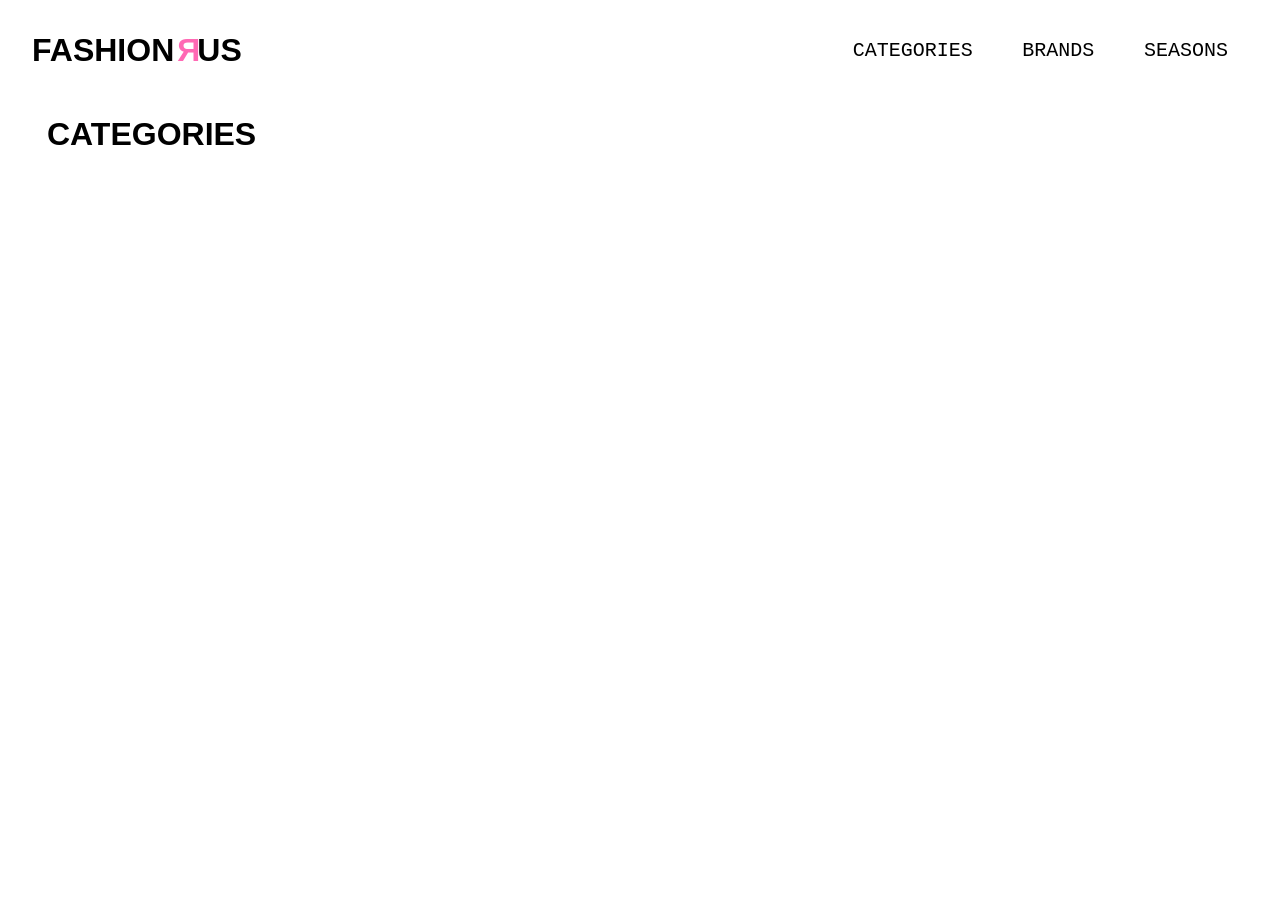
<file: index.html>
<!doctype html>
<html lang="en">
  <head>
    <meta charset="UTF-8" />
    <meta name="viewport" content="width=device-width, initial-scale=1.0" />
    <link rel="stylesheet" href="css/index.css" />
    <link rel="stylesheet" href="css/header.css" />

    <title>Document</title>
  </head>
  <body>
    <main>
      <header class="headernav">
        <a href="#">
          <h1>Fashion<span>R </span>Us</h1>
        </a>
        <nav class="smallpush">
          <a href="/">Categories</a>
          <a href="/">Brands</a>
          <a href="/">Seasons</a>
        </nav>
      </header>
      <h2 class="category-title">Categories</h2>
      <section class="categorylist" id="categorylist"></section>
    </main>
    <script src="js/index.js"></script>
  </body>
</html>
</file>
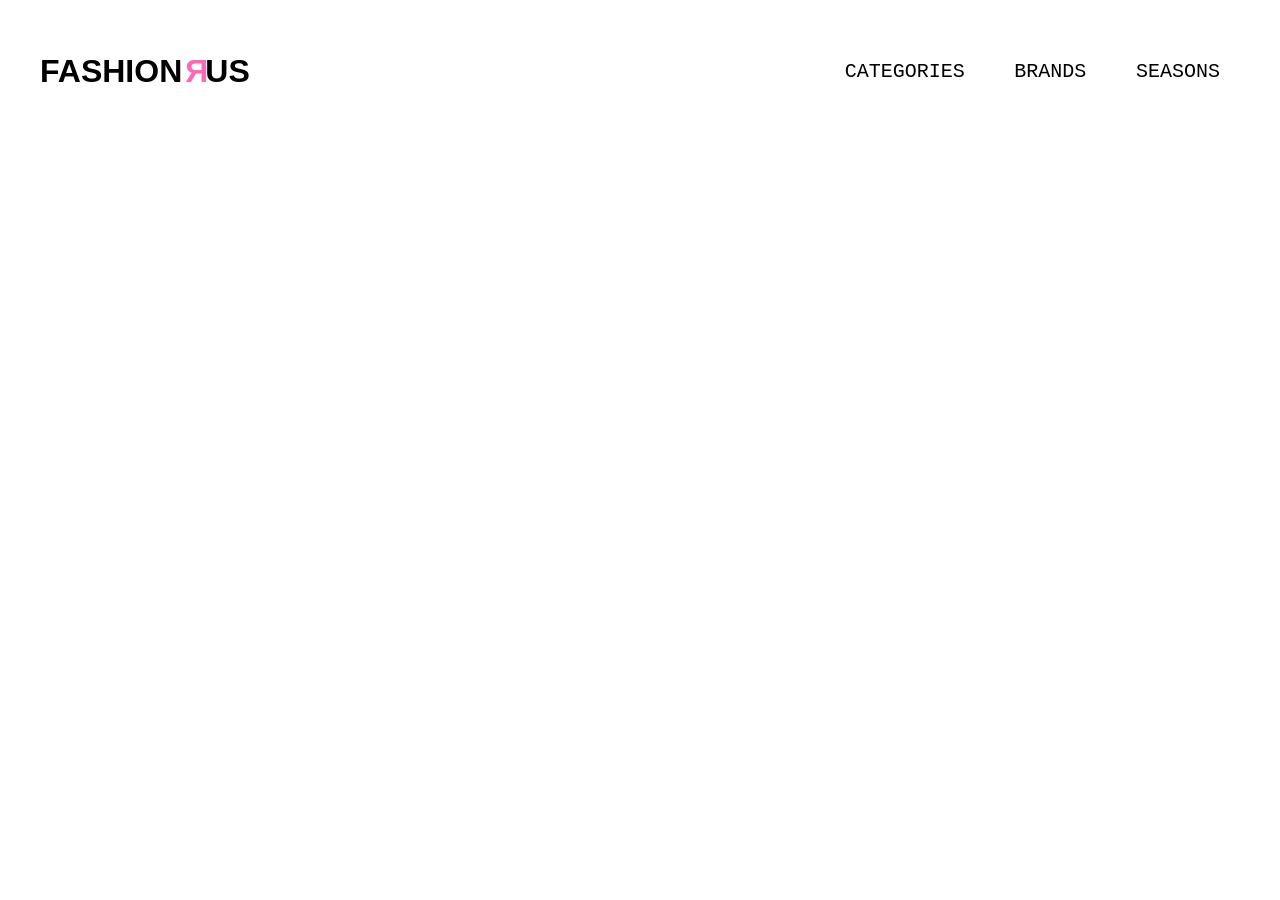
<file: product.html>
<!doctype html>
<html lang="en">
  <head>
    <meta charset="UTF-8" />
    <meta name="viewport" content="width=device-width, initial-scale=1.0" />
    <link rel="stylesheet" href="css/product.css" />
    <link rel="stylesheet" href="css/header.css" />

    <script src="js/product.js" defer></script>
    <title>Document</title>
  </head>
  <body>
    <header class="headernav">
      <a href="#">
        <h1>Fashion<span>R </span>Us</h1>
      </a>
      <nav class="smallpush">
        <a href="/">Categories</a>
        <a href="/">Brands</a>
        <a href="/">Seasons</a>
      </nav>
    </header>

    <main id="productContainer">
      <!-- <figure>
        <img src="https://kea-alt-del.dk/t7/images/webp/640/1599.webp" alt="Product Image" class="productImage" />
        <span class="saleLabel">Udsalg!</span>
      </figure>

      <section class="productDetails">
        <div class="productInfo">
          <h2 class="productnameInfo">Product Information</h2>

          <p class="productModelName"><span class="bold">Model name</span>Product Name</p>

          <p class="productColor"><span class="bold">Color</span>Green</p>

          <p class="productNumber"><span class="bold">Inventory number</span>1163</p>
        </div>

        <div class="purchaseArea">
          <h2 class="productName">Product Name</h2>

          <div class="productMeta">
            <p class="articleType"><span class="bold">Type</span>Caps</p>
            <p class="productCategory"><span class="bold">Category</span>Accessories</p>
            <p class="productPrice"><span class="bold">Price</span>350,-</p>

            <p>Choose a size</p>
            <select>
              <option value="small">Small</option>
              <option value="medium">Medium</option>
              <option value="large">Large</option>
            </select>
          </div>

          <button class="buyButton">Buy Now</button>
        </div>
      </section> -->
    </main>
  </body>
</html>
</file>
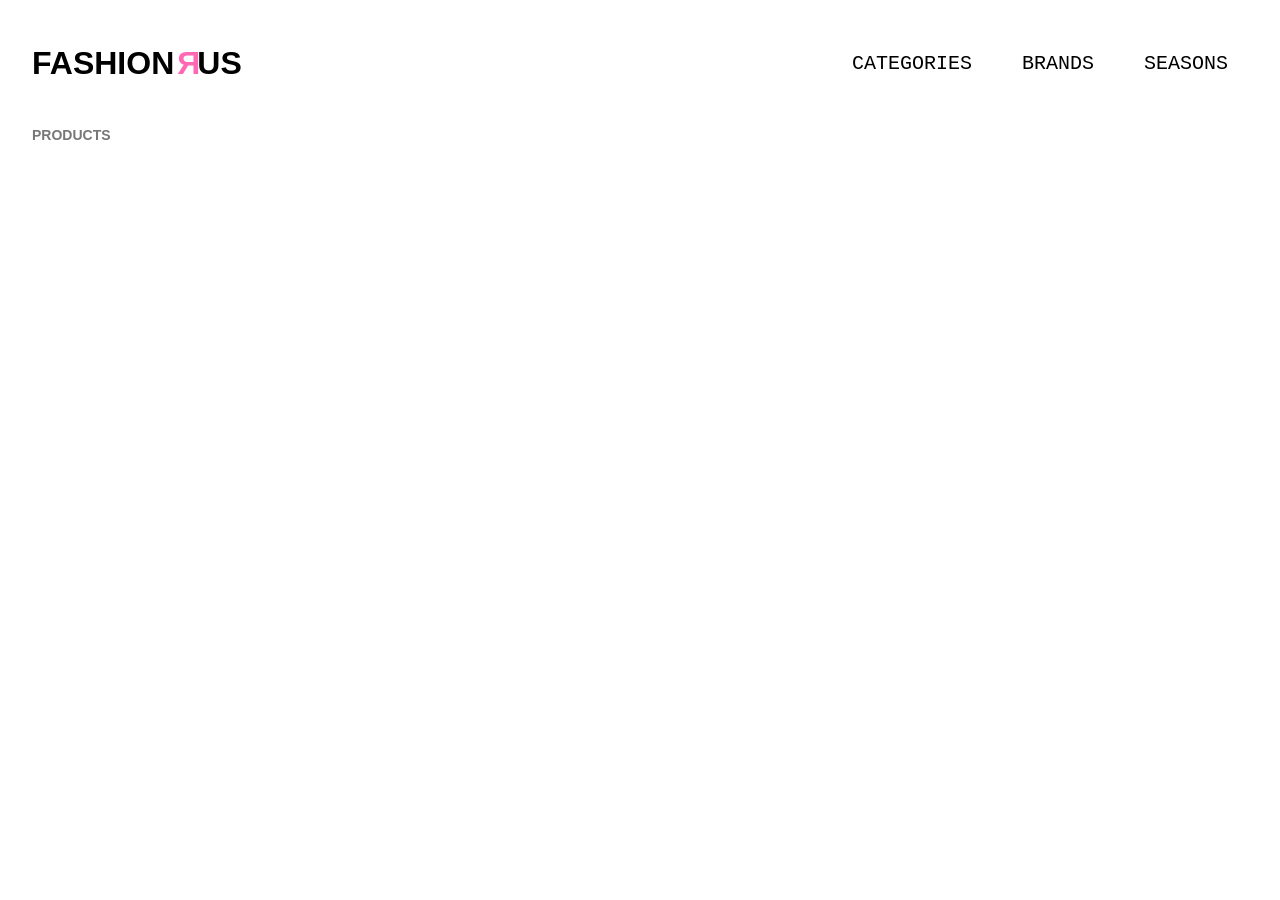
<file: productlist.html>
<!doctype html>
<html lang="en">
  <head>
    <meta charset="UTF-8" />
    <meta name="viewport" content="width=device-width, initial-scale=1.0" />
    <link rel="stylesheet" href="css/productlist.css" />
    <link rel="stylesheet" href="css/header.css" />
    <script src="js/productlist.js" defer></script>
    <title>Document</title>
  </head>
  <body class="product-content">
    <header class="headernav">
      <a href="#">
        <h1>Fashion<span>R </span>Us</h1>
      </a>
      <nav class="smallpush">
        <a href="/">Categories</a>
        <a href="/">Brands</a>
        <a href="/">Seasons</a>
      </nav>
    </header>
    <main>
      <h2 class="category-title">Products</h2>
    </main>
  </body>
</html>
</file>
<file: css/index.css>
* {
  margin: 0;
  padding: 0;
  box-sizing: border-box;
}

.categorylist {
  display: grid;
  grid-template-columns: repeat(3, 1fr);
  gap: 20px;
  padding-left: 3em;
  padding-right: 3em;
}
/* 
.headernav nav {
  display: flex;
  justify-content: space-between;
  align-items: center;
  margin: 2em; 
} */
.category-title {
  font-size: 2em;
  margin: 47px;
}
.categorylist a {
  text-decoration: none;
  color: rgb(0, 0, 0);
  font-family: Arial;
  font-size: 20px;
  text-align: center;
  background-color: hotpink;
  padding: 40px 20px;
  align-items: center;
  border: 2px solid #000000;
}
.categorylist a:hover {
  background-color: black;
  color: hotpink;
  transform: translateY(-10px);
  transition: all 0.3s ease;
}
</file>
<file: css/header.css>
@font-face {
  font-family: "CourierPrime-Regular";
  src: url(../fonts/CourierPrime-Regular.woff);
}

.courier-prime-regular {
  font-family: "Courier Prime", monospace;
  font-weight: 400;
  font-style: normal;
}

body {
  font-family: "CourierPrime-Regular";
  background: #fff;
}
@media screen and (min-width: 700px) {
  .headernav {
    display: flex;
    align-items: center;
    justify-content: space-between;
  }
}

.headernav {
  /* margin-right: auto; */
  font-family: "Courier New", Courier, monospace;
  margin: 2em;
  text-transform: uppercase;
  font-weight: 500;
}

.headernav > a {
  display: block;
  text-decoration: none;
}

h2 {
  font-family: "Arial";
  text-transform: uppercase;
}

.headernav h1 span {
  display: inline-block;
  transform: scaleX(-1) translateX(-0.2rem);
  color: hotpink;
}
.headernav h1 {
  font-family: Arial;
  font-size: 32px;
  color: black;
}
.headernav > * {
  margin: 0;
}

.smallpush a {
  font-size: 20px;

  color: #000000;
  text-decoration: none;
  margin: 1em;
}
.smallpush {
  gap: 10px;
}
.smallpush a:hover {
  text-decoration: underline;
  color: deeppink;
}
</file>
<file: css/product.css>
/* MAIN LAYOUT: image | info | purchase */
#productContainer {
  display: grid;
  grid-template-columns: 520px 1fr 420px;
  gap: 2.5rem;
  max-width: 1300px;
  margin: 3rem auto;
  padding: 0 2rem;
  align-items: start;
}

/* Put image in column 1 */
figure {
  margin: 0;
  position: relative;
  grid-column: 1;
}

.productImage {
  width: 100%;
  height: auto;
  display: block;
}

/* Make productDetails act like it isn't a "box" (so children can sit in grid columns) */
.productDetails {
  display: contents;
}

/* INFO stays in column 2 */
.productInfo {
  grid-column: 2;
}

.productInfo p {
  margin: 0.4rem 0;
}

.discount-tag {
  position: absolute;
  bottom: 10px;
  right: 10px;
  background-color: #e53935;
  color: white;
  padding: 10px 14px;
  font-size: 14px;
  font-weight: 700;
  font-family: Helvetica, sans-serif;
}
.new-price {
  display: none;
}

.discounted .new-price {
  display: flex;
  color: red;
}
.discounted .old-price {
  color: #777;
  margin-right: 8px;
  text-decoration: line-through;
}
/* Labels align nicely */
.bold {
  font-family: "Arial";
  text-transform: uppercase;
  font-weight: 900;
  display: inline-block;
  min-width: 170px;
}

/* PURCHASE AREA goes in column 3 */
.purchaseArea {
  grid-column: 3;
}

/* Big title */
.purchaseArea .productName {
  margin: 0 0 1.2rem;
  font-size: 28px;
}

.productInfo .productnameInfo {
  margin: 0 0 1.2rem;
  font-size: 28px;
}
.productInfo {
  margin: 10px;
  padding: 10px;
}

/* Meta spacing */
.productMeta p {
  margin: 0.35rem 0;
}
.purchaseArea {
  margin: 10px;
  padding: 10px;
}

/* Select + button sizing */
.purchaseArea select {
  width: 100%;
  padding: 0.7rem;
  margin: 0.5rem 0 1.2rem;
}

.buyButton {
  width: 100%;
  padding: 1rem;
  border: 1px solid #0d0d0d;

  background: hotpink;
  color: #0d0d0d;
  font-weight: 500;
  cursor: pointer;
  font-family: "Arial";
  text-transform: uppercase;
}
.buyButton:hover {
  background: black;
  color: hotpink;
}

/* Responsive */
@media (max-width: 1000px) {
  #productContainer {
    grid-template-columns: 1fr;
  }

  .productDetails {
    display: block;
  }

  figure,
  .productInfo,
  .purchaseArea {
    grid-column: auto;
  }

  .purchaseArea {
    margin-top: 2rem;
  }
}
</file>
<file: css/productlist.css>
* {
  margin: 0;
  padding: 0;
  box-sizing: border-box;
}

p {
  font-family: "CourierPrime-Regular";
}
.split {
  display: flex;
  justify-content: space-between;
  align-items: center;
  margin: 2em;
}

.smallpush {
  display: flex;
  gap: 2em;
  font-size: 20px;
}

/* .product-content {
  display: grid;
  grid-template-columns: repeat(4, 1fr);
  gap: 24px;
} */
.product-content main {
  display: grid;
  grid-template-columns: repeat(auto-fit, minmax(250px, 1fr));
  gap: 30px;
  margin: 2em;
}
.product-content article {
  display: grid;
  grid-template-rows: subgrid;
  grid-row: span 6;
  gap: 0;
}

/*.product-content {
  display: grid;
  grid-template-columns: repeat(4, 1fr);
  gap: 30px;
  margin: 2em;
}*/

.product-box {
  display: flex;
  flex-direction: column;
}

.product-box.soldout .img-box {
  filter: grayscale(0.4);
  opacity: 0.4;
}
.product-box.soldout .img-box {
  position: relative;
}
.product-box.soldout .img-box::after {
  content: "Sold Out";
  position: absolute;
  top: 0px;
  left: 0px;
  background-color: rgba(43, 43, 43, 0.9);
  color: white;
  padding: 12px 16px;
  font-size: 14px;
  font-family: Helvetica, sans-serif;
}

/* Makes all product images same height like the screenshot */
.img-box {
  width: 100%;
  aspect-ratio: 4 / 5; /* keeps all cards even */
  background: #f5f5f5;
  display: flex;
  align-items: center;
  justify-content: center;
  overflow: hidden;
  position: relative;
}

.discount-tag {
  position: absolute;
  bottom: 10px;
  right: 10px;
  background-color: #e53935;
  color: white;
  padding: 10px 14px;
  font-size: 14px;
  font-weight: 700;
  font-family: Helvetica, sans-serif;
}
.new-price {
  display: none;
}

.discounted .new-price {
  display: flex;
  color: red;
}
.discounted .old-price {
  color: #777;
  margin-right: 8px;
  text-decoration: line-through;
}

.img-box img {
  width: 100%;
  height: 100%;
  object-fit: fill; /* keeps full product visible */
}

/* spacing under image */
.product-title {
  margin: 12px 0 6px;
  padding-bottom: 1em;
}

.category-title {
  margin: 0 0 8px;
  color: #777;
  font-size: 14px;
}
.add-to-cart {
  color: #333;
  font-size: 14px;
  font-family: Arial, Helvetica, sans-serif, sans-serif;
  cursor: pointer;
}
.add-to-cart:hover {
  color: #f80a0a;
}
</file>
